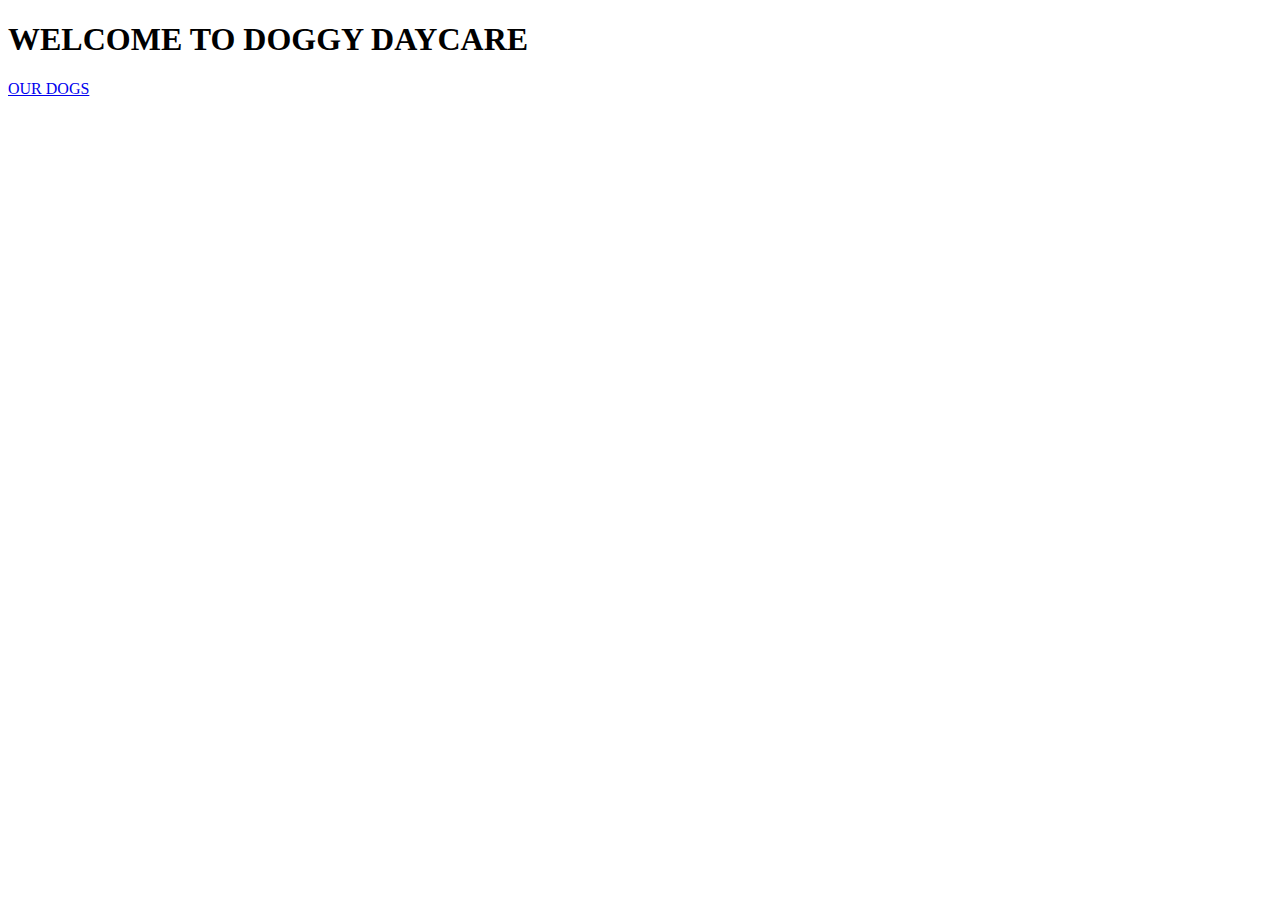
<file: index.html>
<!DOCTYPE html>
<html lang="en">
<head>
    <meta charset="UTF-8">
    <meta http-equiv="X-UA-Compatible" content="IE=edge">
    <meta name="viewport" content="width=device-width, initial-scale=1.0">
    <title>DOGGY DAYCARE</title>
</head>
<body>
    <header>
        <h1>
            <span>WELCOME TO</span>
            <span>DOGGY</span>
            <span>DAYCARE</span>
        </h1>
    </header>
    <main>
        <a class="go-to-dogs-page-button" href="./dogs.html">OUR DOGS</a>
    </main>
</body>
</html>
</file>
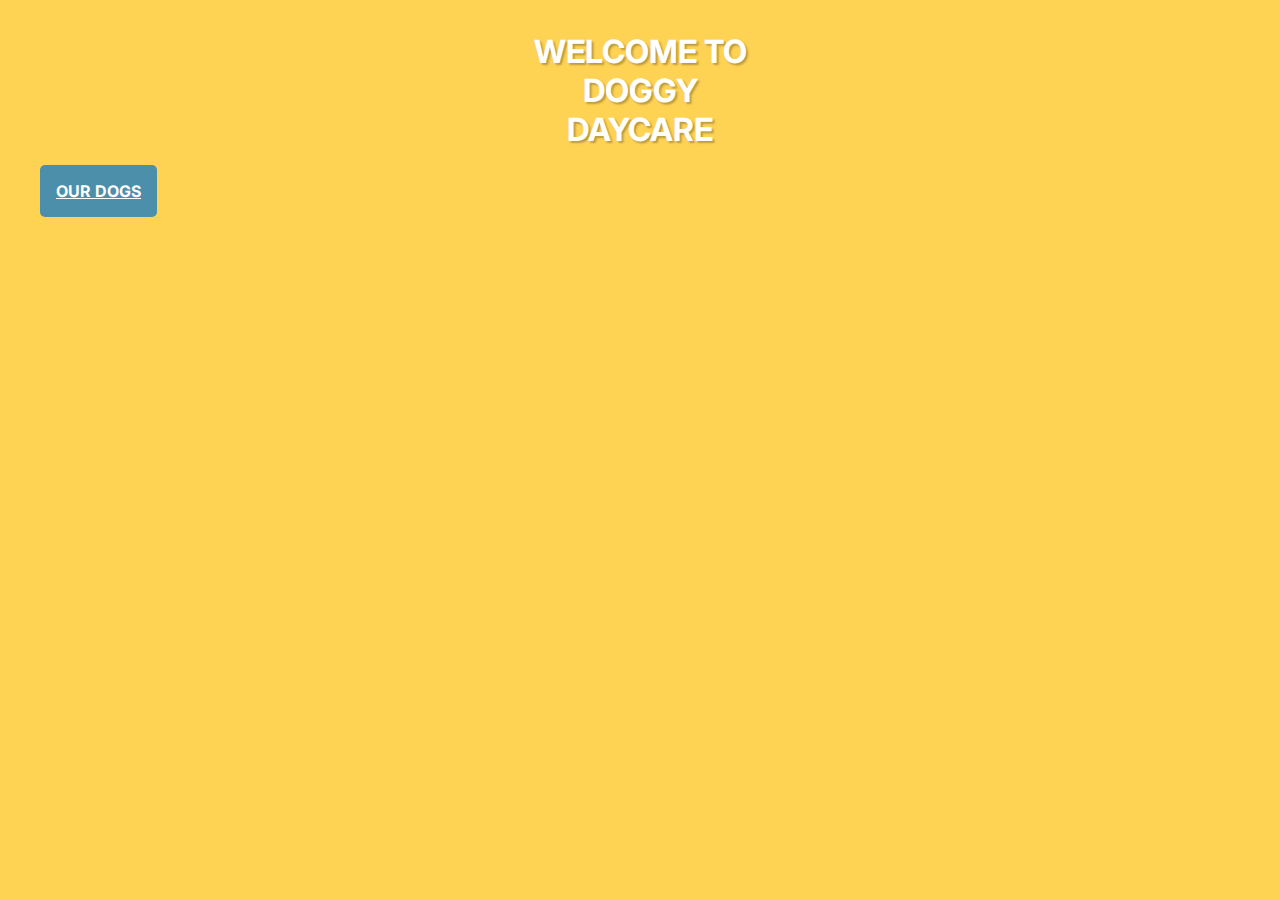
<file: solution-suggestion/index.html>
<!DOCTYPE html>
<html lang="en">
<head>
    <meta charset="UTF-8">
    <meta http-equiv="X-UA-Compatible" content="IE=edge">
    <meta name="viewport" content="width=device-width, initial-scale=1.0">
    <link href="./general.css" rel="stylesheet" type="text/css"> 
    <title>DOGGY DAYCARE</title>
</head>
<body>
    <header>
        <h1>
            <span>WELCOME TO</span>
            <span>DOGGY</span>
            <span>DAYCARE</span>
        </h1>
    </header>
    <main>
        <a class="go-to-dogs-page-button" href="./dogs.html">OUR DOGS</a>
    </main>
</body>
</html>
</file>
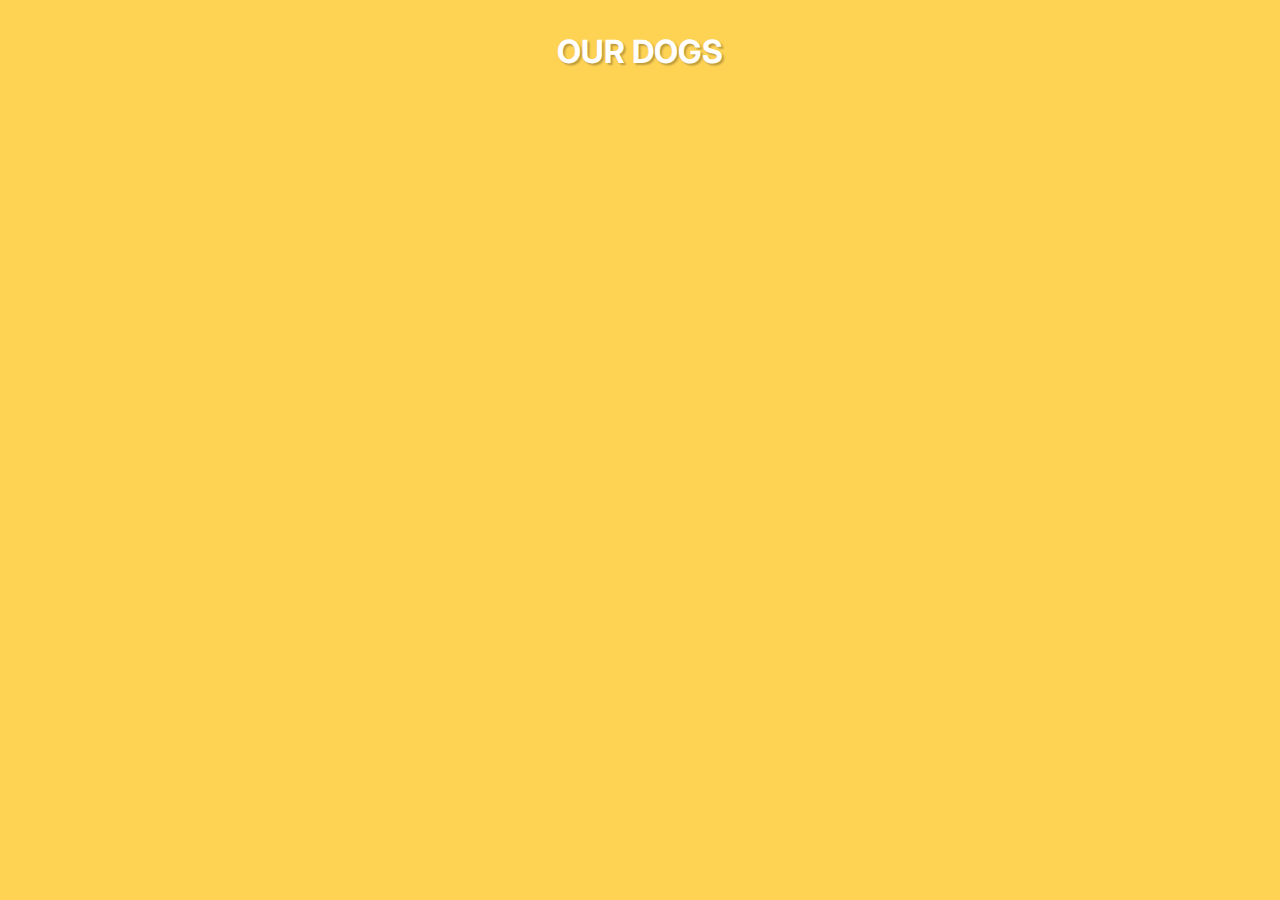
<file: solution-suggestion/dogs.html>
<!DOCTYPE html>
<html lang="en">

<head>
    <meta charset="UTF-8">
    <meta http-equiv="X-UA-Compatible" content="IE=edge">
    <meta name="viewport" content="width=device-width, initial-scale=1.0">
    <link href="./dogs.css" rel="stylesheet" type="text/css"> 
    <link href="./general.css" rel="stylesheet" type="text/css"> 
    <title>DOGGY DAYCARE</title>
</head>

<body>
    <header>
        <h1>OUR DOGS</h1>
    </header>
    <main>
        <section class="dogs-container">
        </section>
        <section class="dog-overlay">
        </section>
    </main>
    <script src="./dogs.js"></script>
</body>

</html>
</file>
<file: solution-suggestion/general.css>
@import url('https://fonts.googleapis.com/css2?family=Inter:wght@300;400;700&display=swap');

* {
    margin-block-start: 0;
    margin-block-end: 0;    
    margin-inline-start: 0;
    margin-inline-end: 0;
}
body {
    background-color: #FED253;
    font-family: 'Inter', sans-serif;
}

h1 {
    color: white;
    text-shadow: 2px 2px 2px rgba(0,0,0,0.26);
    display: flex;
    flex-direction: column;
    text-align: center;
}

header {
    display: flex;
    justify-content: center;
    margin: 2rem 0;
}

main {
    margin: 0 auto;
    max-width: 1200px;
}

.go-to-dogs-page-button {
    padding: 1rem;
    border-radius: 5px;
    background-color: #4C8FAB;
    color: white;
    font-weight: bold;
}
.go-to-dogs-page-button:visited {
    text-decoration: none;
    color: white;
}
</file>
<file: solution-suggestion/dogs.css>
.dogs-container {
    display: flex;
    flex-wrap: wrap;
}
.dogs-container article {
    background-color: white;
    flex: 1;
    margin: 1rem;
    min-width: 15rem;
    box-shadow: 10px 10px 14px 0px rgba(0,0,0,0.38);
}
.dogs-container article figure {
    width: 100%;
    height: 60vw;
    max-height: 20rem;
    background-repeat: no-repeat;
    background-size: cover;
    background-position: center;
}
.name-sex-age {
    padding: 1rem;
}
.name-sex-age, .name-sex-age div {
    display: flex;
    justify-content: space-between;
}
.name-sex-age div img {
    width: 25px;
    height: 25px;
}

/* ---- dog overlay ---- */

.dog-overlay {
    display: none; 
    position: fixed; 
    z-index: 1; 
    padding-top: 100px; 
    left: 0;
    top: 0;
    width: 100%; /* Full width */
    height: 100%; /* Full height */
    overflow: auto; /* Enable scroll if needed */
    background-color: #4C8FAB;
}

.show {
    display: block;
}

.overlay-content {
    
    text-align: center;
}
</file>
